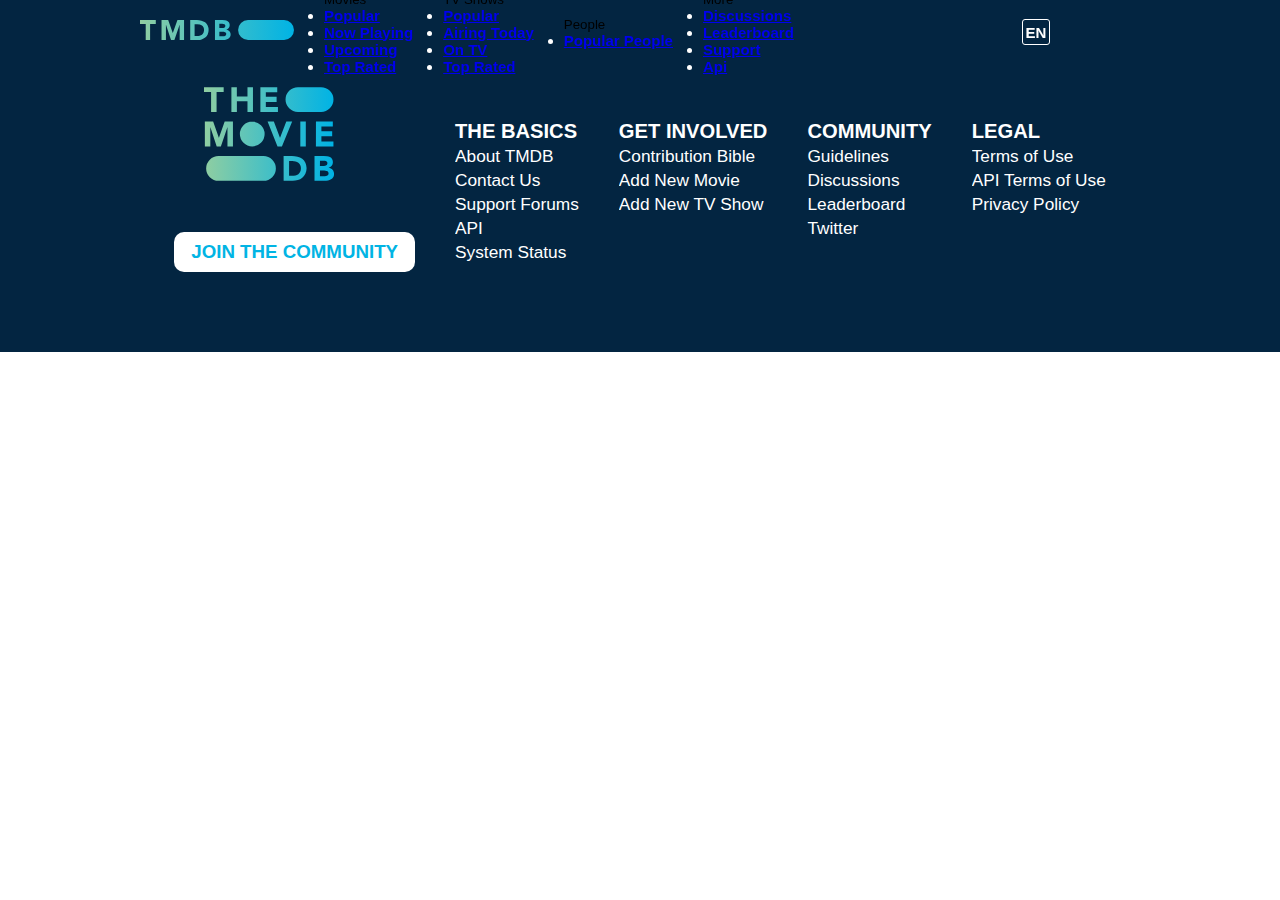
<file: html/api.html>
<!DOCTYPE html>
<html lang="en">
<head>
    <meta charset="UTF-8">
    <meta http-equiv="X-UA-Compatible" content="IE=edge">
    <meta name="viewport" content="width=device-width, initial-scale=1.0">
    <link href="https://cdn.jsdelivr.net/npm/bootstrap@5.2.3/dist/css/bootstrap.min.css" rel="stylesheet" integrity="sha384-rbsA2VBKQhggwzxH7pPCaAqO46MgnOM80zW1RWuH61DGLwZJEdK2Kadq2F9CUG65" crossorigin="anonymous">
    <link rel="stylesheet" href="https://cdnjs.cloudflare.com/ajax/libs/font-awesome/6.2.1/css/all.min.css" integrity="sha512-MV7K8+y+gLIBoVD59lQIYicR65iaqukzvf/nwasF0nqhPay5w/9lJmVM2hMDcnK1OnMGCdVK+iQrJ7lzPJQd1w==" crossorigin="anonymous" referrerpolicy="no-referrer" />
    <link rel="stylesheet" href="../css/style.css">
    <title>Api</title>
</head>
<body>
<!-- ==================================================  HEADER  ================================================== -->
<div class="container">
    <header>
        <div class="nav-wrapper">
            <a href="../index.html">
                <img width="154" height="20" src="../media/section_img_4.svg" alt="tmdb">
            </a>
            <div class="dropdown movie_text">
                <button class="btn btn-secondary active" type="button" data-bs-toggle="dropdown" aria-expanded="false">
                    Movies
                </button>
                <ul class="dropdown-menu">
                    <li><a class="dropdown-item" href="../html/popular.html">Popular</a></li>
                    <li><a class="dropdown-item" href="../html/now-playing.html">Now Playing</a></li>
                    <li><a class="dropdown-item" href="../html/upcoming.html">Upcoming</a></li>
                    <li><a class="dropdown-item" href="../html/top-rated.html">Top Rated</a></li>
                </ul>
            </div>
            <div class="dropdown">
                <button class="btn btn-secondary active" type="button" data-bs-toggle="dropdown" aria-expanded="false">
                    TV Shows
                </button>
                <ul class="dropdown-menu">
                    <li><a class="dropdown-item" href="../html/popular.html">Popular</a></li>
                    <li><a class="dropdown-item" href="../html/airing-today.html">Airing Today</a></li>
                    <li><a class="dropdown-item" href="../html/on-tv.html">On TV</a></li>
                    <li><a class="dropdown-item" href="../html/top-rated.html">Top Rated</a></li>
                </ul>
            </div>
            <div class="dropdown">
                <button class="btn btn-secondary active" type="button" data-bs-toggle="dropdown" aria-expanded="false">
                    People
                </button>
                <ul class="dropdown-menu">
                    <li><a class="dropdown-item" href="../html/popular.html">Popular People</a></li>
                </ul>
            </div>
            <div class="dropdown">
                <button class="btn btn-secondary active" type="button" data-bs-toggle="dropdown" aria-expanded="false">
                    More
                </button>
                <ul class="dropdown-menu">
                    <li><a class="dropdown-item" href="../html/discussions.html">Discussions</a></li>
                    <li><a class="dropdown-item" href="../html/leaderboard.html">Leaderboard</a></li>
                    <li><a class="dropdown-item" href="../html/support.html">Support</a></li>
                    <li><a class="dropdown-item" href="../html/api.html">Api</a></li>
                </ul>
            </div>
        </div>
        
        <div class="flex">
            <p>
                <i class="fa-solid fa-plus"></i>
            </p>
            <div class="select-language">
                <p>en</p>
            </div>
            <p>
                <i class="fa-solid fa-bell"></i>
            </p>
            <p>
                <i class="fa-solid fa-user-tie"></i>
            </p>
            <p>
                <i class="fa-solid fa-magnifying-glass"></i>
            </p>
        </div>
    </header>
</div>
<!-- ==================================================  HEADER  ================================================== -->



<!-- ==================================================  MAIN  ================================================== -->
<main>
    <h1>Api</h1>
</main>
<!-- ==================================================  MAIN  ================================================== -->



<!-- ==================================================  FOOTER  ================================================== -->
<footer class="mt-5">
    <nav>
        <div>
            <img width="130" height="94" src="../media/section_img_2.svg" alt="">
            <div class="visitor">
                <a href="#">JOIN THE COMMUNITY</a>
            </div>
        </div>

        <div>
            <h3>THE BASICS</h3>
            <ul>
                <li>
                    <a href="#">About TMDB</a>
                </li>
                <li>
                    <a href="#">Contact Us</a>
                </li>
                <li>
                    <a href="#">Support Forums</a>
                </li>
                <li>
                    <a href="#">API</a>
                </li>
                <li>
                    <a href="#">System Status</a>
                </li>
            </ul>
        </div>

        <div>
            <h3>GET INVOLVED</h3>
            <ul>
                <li>
                    <a href="#">Contribution Bible</a>
                </li>
                <li>
                    <a href="#">Add New Movie</a>
                </li>
                <li>
                    <a href="#">Add New TV Show</a>
                </li>
            </ul>
        </div>

        <div>
            <h3>COMMUNITY</h3>
            <ul>
                <li>
                    <a href="#">Guidelines</a>
                </li>
                <li>
                    <a href="#">Discussions</a>
                </li>
                <li>
                    <a href="#">Leaderboard</a>
                </li>
                <li>
                    <a href="#">Twitter</a>
                </li>
            </ul>
        </div>

        <div>
            <h3>LEGAL</h3>
            <ul>
                <li>
                    <a href="#">Terms of Use</a>
                </li>
                <li>
                    <a href="#">API Terms of Use</a>
                </li>
                <li>
                    <a href="#">Privacy Policy</a>
                </li>
            </ul>
        </div>
    </nav>
</footer>
<!-- ==================================================  FOOTER  ================================================== -->



    <script src="https://cdn.jsdelivr.net/npm/@popperjs/core@2.11.6/dist/umd/popper.min.js" integrity="sha384-oBqDVmMz9ATKxIep9tiCxS/Z9fNfEXiDAYTujMAeBAsjFuCZSmKbSSUnQlmh/jp3" crossorigin="anonymous"></script>
    <script src="https://cdn.jsdelivr.net/npm/bootstrap@5.2.3/dist/js/bootstrap.min.js" integrity="sha384-cuYeSxntonz0PPNlHhBs68uyIAVpIIOZZ5JqeqvYYIcEL727kskC66kF92t6Xl2V" crossorigin="anonymous"></script>
    <script src="../js/app.js"></script>
</body>
</html>
</file>
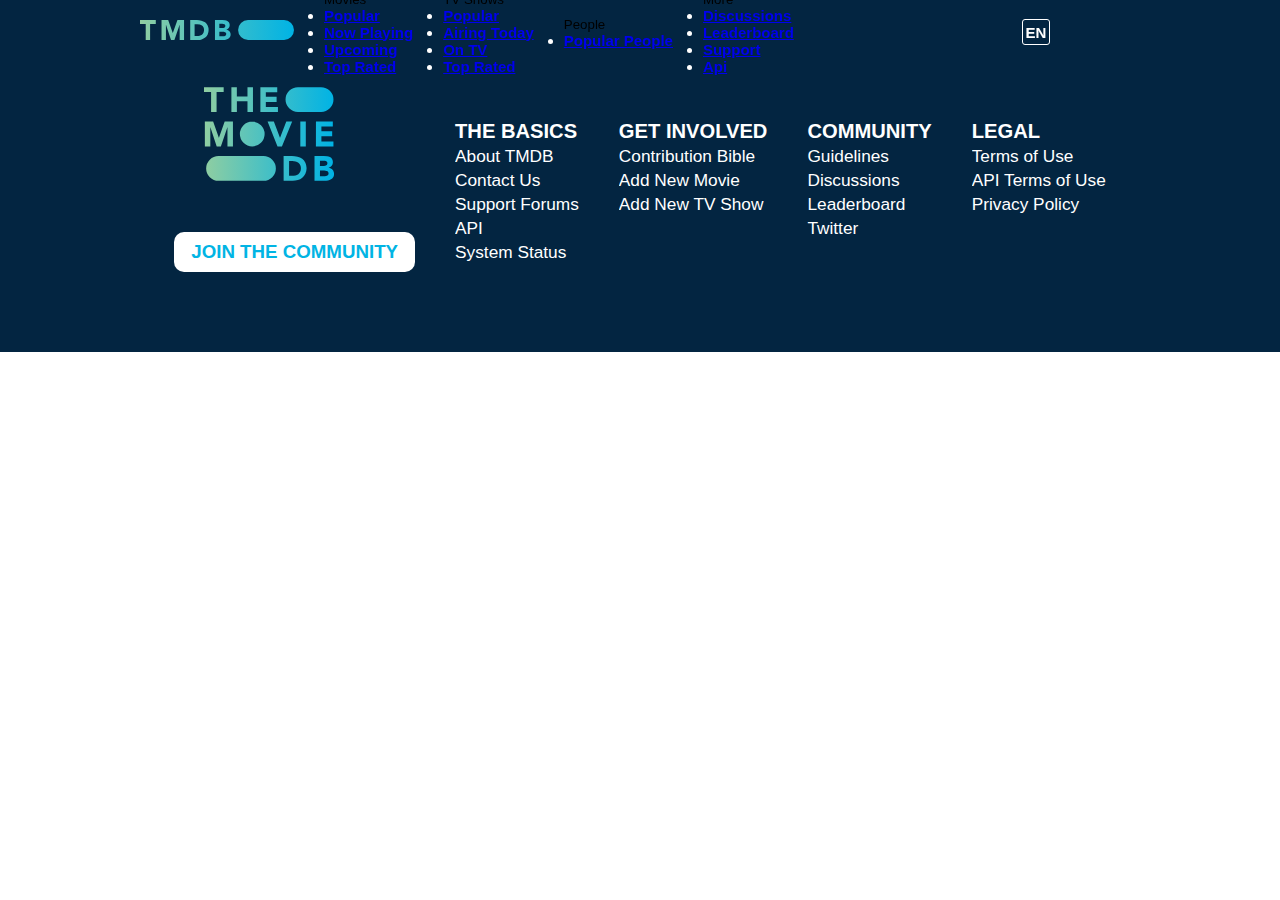
<file: html/discussions.html>
<!DOCTYPE html>
<html lang="en">
<head>
    <meta charset="UTF-8">
    <meta http-equiv="X-UA-Compatible" content="IE=edge">
    <meta name="viewport" content="width=device-width, initial-scale=1.0">
    <link href="https://cdn.jsdelivr.net/npm/bootstrap@5.2.3/dist/css/bootstrap.min.css" rel="stylesheet" integrity="sha384-rbsA2VBKQhggwzxH7pPCaAqO46MgnOM80zW1RWuH61DGLwZJEdK2Kadq2F9CUG65" crossorigin="anonymous">
    <link rel="stylesheet" href="https://cdnjs.cloudflare.com/ajax/libs/font-awesome/6.2.1/css/all.min.css" integrity="sha512-MV7K8+y+gLIBoVD59lQIYicR65iaqukzvf/nwasF0nqhPay5w/9lJmVM2hMDcnK1OnMGCdVK+iQrJ7lzPJQd1w==" crossorigin="anonymous" referrerpolicy="no-referrer" />
    <link rel="stylesheet" href="../css/style.css">
    <title>Discussions</title>
</head>
<body>
<!-- ==================================================  HEADER  ================================================== -->
<div class="container">
    <header>
        <div class="nav-wrapper">
            <a href="../index.html">
                <img width="154" height="20" src="../media/section_img_4.svg" alt="tmdb">
            </a>
            <div class="dropdown movie_text">
                <button class="btn btn-secondary active" type="button" data-bs-toggle="dropdown" aria-expanded="false">
                    Movies
                </button>
                <ul class="dropdown-menu">
                    <li><a class="dropdown-item" href="../html/popular.html">Popular</a></li>
                    <li><a class="dropdown-item" href="../html/now-playing.html">Now Playing</a></li>
                    <li><a class="dropdown-item" href="../html/upcoming.html">Upcoming</a></li>
                    <li><a class="dropdown-item" href="../html/top-rated.html">Top Rated</a></li>
                </ul>
            </div>
            <div class="dropdown">
                <button class="btn btn-secondary active" type="button" data-bs-toggle="dropdown" aria-expanded="false">
                    TV Shows
                </button>
                <ul class="dropdown-menu">
                    <li><a class="dropdown-item" href="../html/popular.html">Popular</a></li>
                    <li><a class="dropdown-item" href="../html/airing-today.html">Airing Today</a></li>
                    <li><a class="dropdown-item" href="../html/on-tv.html">On TV</a></li>
                    <li><a class="dropdown-item" href="../html/top-rated.html">Top Rated</a></li>
                </ul>
            </div>
            <div class="dropdown">
                <button class="btn btn-secondary active" type="button" data-bs-toggle="dropdown" aria-expanded="false">
                    People
                </button>
                <ul class="dropdown-menu">
                    <li><a class="dropdown-item" href="../html/popular.html">Popular People</a></li>
                </ul>
            </div>
            <div class="dropdown">
                <button class="btn btn-secondary active" type="button" data-bs-toggle="dropdown" aria-expanded="false">
                    More
                </button>
                <ul class="dropdown-menu">
                    <li><a class="dropdown-item" href="../html/discussions.html">Discussions</a></li>
                    <li><a class="dropdown-item" href="../html/leaderboard.html">Leaderboard</a></li>
                    <li><a class="dropdown-item" href="../html/support.html">Support</a></li>
                    <li><a class="dropdown-item" href="../html/api.html">Api</a></li>
                </ul>
            </div>
        </div>
        
        <div class="flex">
            <p>
                <i class="fa-solid fa-plus"></i>
            </p>
            <div class="select-language">
                <p>en</p>
            </div>
            <p>
                <i class="fa-solid fa-bell"></i>
            </p>
            <p>
                <i class="fa-solid fa-user-tie"></i>
            </p>
            <p>
                <i class="fa-solid fa-magnifying-glass"></i>
            </p>
        </div>
    </header>
</div>
<!-- ==================================================  HEADER  ================================================== -->



<!-- ==================================================  MAIN  ================================================== -->
<main>
    <h1>Discussions</h1>
</main>
<!-- ==================================================  MAIN  ================================================== -->



<!-- ==================================================  FOOTER  ================================================== -->
<footer class="mt-5">
    <nav>
        <div>
            <img width="130" height="94" src="../media/section_img_2.svg" alt="">
            <div class="visitor">
                <a href="#">JOIN THE COMMUNITY</a>
            </div>
        </div>

        <div>
            <h3>THE BASICS</h3>
            <ul>
                <li>
                    <a href="#">About TMDB</a>
                </li>
                <li>
                    <a href="#">Contact Us</a>
                </li>
                <li>
                    <a href="#">Support Forums</a>
                </li>
                <li>
                    <a href="#">API</a>
                </li>
                <li>
                    <a href="#">System Status</a>
                </li>
            </ul>
        </div>

        <div>
            <h3>GET INVOLVED</h3>
            <ul>
                <li>
                    <a href="#">Contribution Bible</a>
                </li>
                <li>
                    <a href="#">Add New Movie</a>
                </li>
                <li>
                    <a href="#">Add New TV Show</a>
                </li>
            </ul>
        </div>

        <div>
            <h3>COMMUNITY</h3>
            <ul>
                <li>
                    <a href="#">Guidelines</a>
                </li>
                <li>
                    <a href="#">Discussions</a>
                </li>
                <li>
                    <a href="#">Leaderboard</a>
                </li>
                <li>
                    <a href="#">Twitter</a>
                </li>
            </ul>
        </div>

        <div>
            <h3>LEGAL</h3>
            <ul>
                <li>
                    <a href="#">Terms of Use</a>
                </li>
                <li>
                    <a href="#">API Terms of Use</a>
                </li>
                <li>
                    <a href="#">Privacy Policy</a>
                </li>
            </ul>
        </div>
    </nav>
</footer>
<!-- ==================================================  FOOTER  ================================================== -->



    <script src="https://cdn.jsdelivr.net/npm/@popperjs/core@2.11.6/dist/umd/popper.min.js" integrity="sha384-oBqDVmMz9ATKxIep9tiCxS/Z9fNfEXiDAYTujMAeBAsjFuCZSmKbSSUnQlmh/jp3" crossorigin="anonymous"></script>
    <script src="https://cdn.jsdelivr.net/npm/bootstrap@5.2.3/dist/js/bootstrap.min.js" integrity="sha384-cuYeSxntonz0PPNlHhBs68uyIAVpIIOZZ5JqeqvYYIcEL727kskC66kF92t6Xl2V" crossorigin="anonymous"></script>
    <script src="../js/app.js"></script>
</body>
</html>
</file>
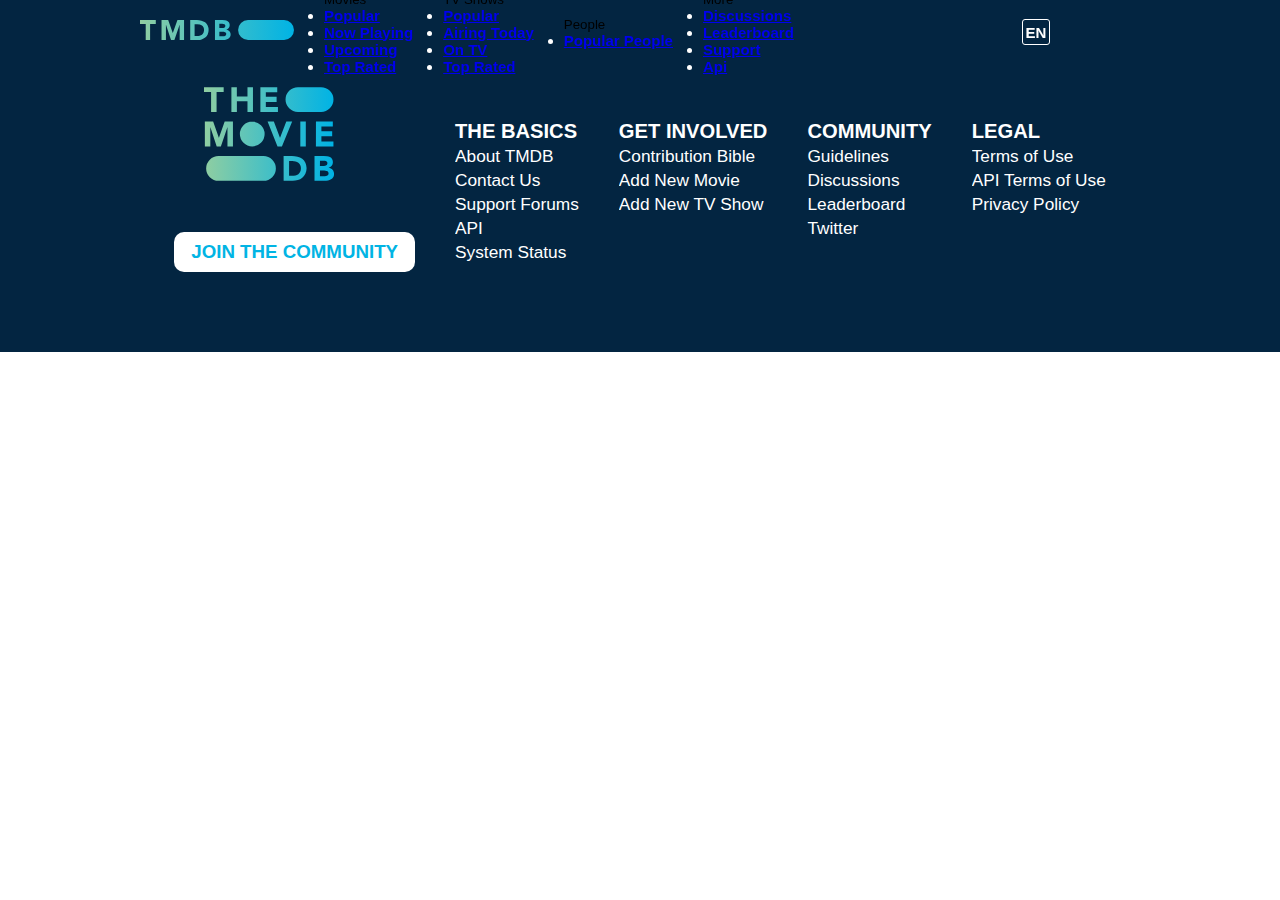
<file: html/leaderboard.html>
<!DOCTYPE html>
<html lang="en">
<head>
    <meta charset="UTF-8">
    <meta http-equiv="X-UA-Compatible" content="IE=edge">
    <meta name="viewport" content="width=device-width, initial-scale=1.0">
    <link href="https://cdn.jsdelivr.net/npm/bootstrap@5.2.3/dist/css/bootstrap.min.css" rel="stylesheet" integrity="sha384-rbsA2VBKQhggwzxH7pPCaAqO46MgnOM80zW1RWuH61DGLwZJEdK2Kadq2F9CUG65" crossorigin="anonymous">
    <link rel="stylesheet" href="https://cdnjs.cloudflare.com/ajax/libs/font-awesome/6.2.1/css/all.min.css" integrity="sha512-MV7K8+y+gLIBoVD59lQIYicR65iaqukzvf/nwasF0nqhPay5w/9lJmVM2hMDcnK1OnMGCdVK+iQrJ7lzPJQd1w==" crossorigin="anonymous" referrerpolicy="no-referrer" />
    <link rel="stylesheet" href="../css/style.css">
    <title>Leaderboard</title>
</head>
<body>
<!-- ==================================================  HEADER  ================================================== -->
<div class="container">
    <header>
        <div class="nav-wrapper">
            <a href="../index.html">
                <img width="154" height="20" src="../media/section_img_4.svg" alt="tmdb">
            </a>
            <div class="dropdown movie_text">
                <button class="btn btn-secondary active" type="button" data-bs-toggle="dropdown" aria-expanded="false">
                    Movies
                </button>
                <ul class="dropdown-menu">
                    <li><a class="dropdown-item" href="../html/popular.html">Popular</a></li>
                    <li><a class="dropdown-item" href="../html/now-playing.html">Now Playing</a></li>
                    <li><a class="dropdown-item" href="../html/upcoming.html">Upcoming</a></li>
                    <li><a class="dropdown-item" href="../html/top-rated.html">Top Rated</a></li>
                </ul>
            </div>
            <div class="dropdown">
                <button class="btn btn-secondary active" type="button" data-bs-toggle="dropdown" aria-expanded="false">
                    TV Shows
                </button>
                <ul class="dropdown-menu">
                    <li><a class="dropdown-item" href="../html/popular.html">Popular</a></li>
                    <li><a class="dropdown-item" href="../html/airing-today.html">Airing Today</a></li>
                    <li><a class="dropdown-item" href="../html/on-tv.html">On TV</a></li>
                    <li><a class="dropdown-item" href="../html/top-rated.html">Top Rated</a></li>
                </ul>
            </div>
            <div class="dropdown">
                <button class="btn btn-secondary active" type="button" data-bs-toggle="dropdown" aria-expanded="false">
                    People
                </button>
                <ul class="dropdown-menu">
                    <li><a class="dropdown-item" href="../html/popular.html">Popular People</a></li>
                </ul>
            </div>
            <div class="dropdown">
                <button class="btn btn-secondary active" type="button" data-bs-toggle="dropdown" aria-expanded="false">
                    More
                </button>
                <ul class="dropdown-menu">
                    <li><a class="dropdown-item" href="../html/discussions.html">Discussions</a></li>
                    <li><a class="dropdown-item" href="../html/leaderboard.html">Leaderboard</a></li>
                    <li><a class="dropdown-item" href="../html/support.html">Support</a></li>
                    <li><a class="dropdown-item" href="../html/api.html">Api</a></li>
                </ul>
            </div>
        </div>
        
        <div class="flex">
            <p>
                <i class="fa-solid fa-plus"></i>
            </p>
            <div class="select-language">
                <p>en</p>
            </div>
            <p>
                <i class="fa-solid fa-bell"></i>
            </p>
            <p>
                <i class="fa-solid fa-user-tie"></i>
            </p>
            <p>
                <i class="fa-solid fa-magnifying-glass"></i>
            </p>
        </div>
    </header>
</div>
<!-- ==================================================  HEADER  ================================================== -->



<!-- ==================================================  MAIN  ================================================== -->
<main>
    <h1>Leaderboard</h1>
</main>
<!-- ==================================================  MAIN  ================================================== -->



<!-- ==================================================  FOOTER  ================================================== -->
<footer class="mt-5">
    <nav>
        <div>
            <img width="130" height="94" src="../media/section_img_2.svg" alt="">
            <div class="visitor">
                <a href="#">JOIN THE COMMUNITY</a>
            </div>
        </div>

        <div>
            <h3>THE BASICS</h3>
            <ul>
                <li>
                    <a href="#">About TMDB</a>
                </li>
                <li>
                    <a href="#">Contact Us</a>
                </li>
                <li>
                    <a href="#">Support Forums</a>
                </li>
                <li>
                    <a href="#">API</a>
                </li>
                <li>
                    <a href="#">System Status</a>
                </li>
            </ul>
        </div>

        <div>
            <h3>GET INVOLVED</h3>
            <ul>
                <li>
                    <a href="#">Contribution Bible</a>
                </li>
                <li>
                    <a href="#">Add New Movie</a>
                </li>
                <li>
                    <a href="#">Add New TV Show</a>
                </li>
            </ul>
        </div>

        <div>
            <h3>COMMUNITY</h3>
            <ul>
                <li>
                    <a href="#">Guidelines</a>
                </li>
                <li>
                    <a href="#">Discussions</a>
                </li>
                <li>
                    <a href="#">Leaderboard</a>
                </li>
                <li>
                    <a href="#">Twitter</a>
                </li>
            </ul>
        </div>

        <div>
            <h3>LEGAL</h3>
            <ul>
                <li>
                    <a href="#">Terms of Use</a>
                </li>
                <li>
                    <a href="#">API Terms of Use</a>
                </li>
                <li>
                    <a href="#">Privacy Policy</a>
                </li>
            </ul>
        </div>
    </nav>
</footer>
<!-- ==================================================  FOOTER  ================================================== -->



    <script src="https://cdn.jsdelivr.net/npm/@popperjs/core@2.11.6/dist/umd/popper.min.js" integrity="sha384-oBqDVmMz9ATKxIep9tiCxS/Z9fNfEXiDAYTujMAeBAsjFuCZSmKbSSUnQlmh/jp3" crossorigin="anonymous"></script>
    <script src="https://cdn.jsdelivr.net/npm/bootstrap@5.2.3/dist/js/bootstrap.min.js" integrity="sha384-cuYeSxntonz0PPNlHhBs68uyIAVpIIOZZ5JqeqvYYIcEL727kskC66kF92t6Xl2V" crossorigin="anonymous"></script>    
    <script src="../js/app.js"></script>
</body>
</html>
</file>
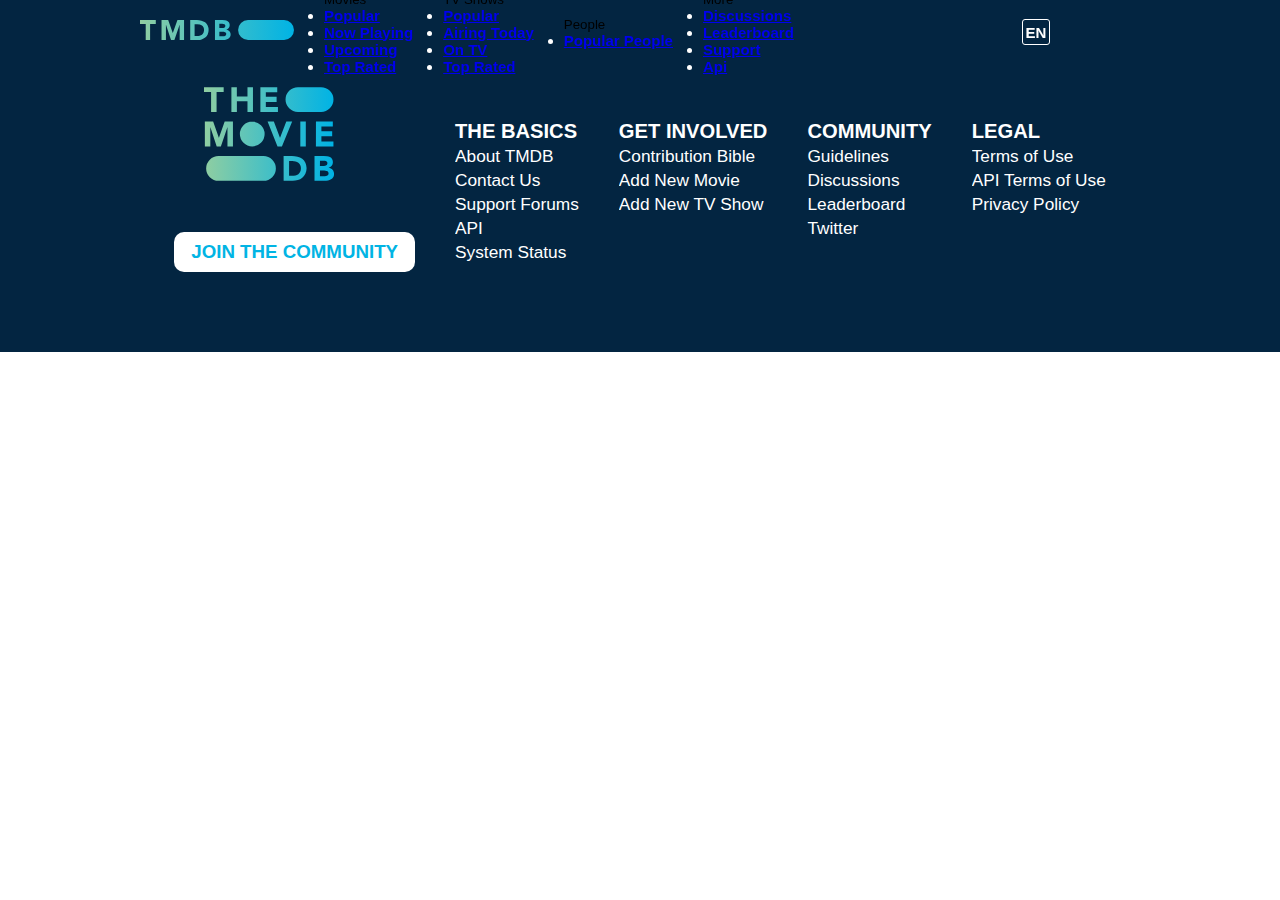
<file: html/support.html>
<!DOCTYPE html>
<html lang="en">
<head>
    <meta charset="UTF-8">
    <meta http-equiv="X-UA-Compatible" content="IE=edge">
    <meta name="viewport" content="width=device-width, initial-scale=1.0">
    <link href="https://cdn.jsdelivr.net/npm/bootstrap@5.2.3/dist/css/bootstrap.min.css" rel="stylesheet" integrity="sha384-rbsA2VBKQhggwzxH7pPCaAqO46MgnOM80zW1RWuH61DGLwZJEdK2Kadq2F9CUG65" crossorigin="anonymous">
    <link rel="stylesheet" href="https://cdnjs.cloudflare.com/ajax/libs/font-awesome/6.2.1/css/all.min.css" integrity="sha512-MV7K8+y+gLIBoVD59lQIYicR65iaqukzvf/nwasF0nqhPay5w/9lJmVM2hMDcnK1OnMGCdVK+iQrJ7lzPJQd1w==" crossorigin="anonymous" referrerpolicy="no-referrer" />
    <link rel="stylesheet" href="../css/style.css">
    <title>Support</title>
</head>
<body>
<!-- ==================================================  HEADER  ================================================== -->
<div class="container">
    <header>
        <div class="nav-wrapper">
            <a href="../index.html">
                <img width="154" height="20" src="../media/section_img_4.svg" alt="tmdb">
            </a>
            <div class="dropdown movie_text">
                <button class="btn btn-secondary active" type="button" data-bs-toggle="dropdown" aria-expanded="false">
                    Movies
                </button>
                <ul class="dropdown-menu">
                    <li><a class="dropdown-item" href="../html/popular.html">Popular</a></li>
                    <li><a class="dropdown-item" href="../html/now-playing.html">Now Playing</a></li>
                    <li><a class="dropdown-item" href="../html/upcoming.html">Upcoming</a></li>
                    <li><a class="dropdown-item" href="../html/top-rated.html">Top Rated</a></li>
                </ul>
            </div>
            <div class="dropdown">
                <button class="btn btn-secondary active" type="button" data-bs-toggle="dropdown" aria-expanded="false">
                    TV Shows
                </button>
                <ul class="dropdown-menu">
                    <li><a class="dropdown-item" href="../html/popular.html">Popular</a></li>
                    <li><a class="dropdown-item" href="../html/airing-today.html">Airing Today</a></li>
                    <li><a class="dropdown-item" href="../html/on-tv.html">On TV</a></li>
                    <li><a class="dropdown-item" href="../html/top-rated.html">Top Rated</a></li>
                </ul>
            </div>
            <div class="dropdown">
                <button class="btn btn-secondary active" type="button" data-bs-toggle="dropdown" aria-expanded="false">
                    People
                </button>
                <ul class="dropdown-menu">
                    <li><a class="dropdown-item" href="../html/popular.html">Popular People</a></li>
                </ul>
            </div>
            <div class="dropdown">
                <button class="btn btn-secondary active" type="button" data-bs-toggle="dropdown" aria-expanded="false">
                    More
                </button>
                <ul class="dropdown-menu">
                    <li><a class="dropdown-item" href="../html/discussions.html">Discussions</a></li>
                    <li><a class="dropdown-item" href="../html/leaderboard.html">Leaderboard</a></li>
                    <li><a class="dropdown-item" href="../html/support.html">Support</a></li>
                    <li><a class="dropdown-item" href="../html/api.html">Api</a></li>
                </ul>
            </div>
        </div>
        
        <div class="flex">
            <p>
                <i class="fa-solid fa-plus"></i>
            </p>
            <div class="select-language">
                <p>en</p>
            </div>
            <p>
                <i class="fa-solid fa-bell"></i>
            </p>
            <p>
                <i class="fa-solid fa-user-tie"></i>
            </p>
            <p>
                <i class="fa-solid fa-magnifying-glass"></i>
            </p>
        </div>
    </header>
</div>
<!-- ==================================================  HEADER  ================================================== -->



<!-- ==================================================  MAIN  ================================================== -->
<main>
    <h1>Support</h1>
</main>
<!-- ==================================================  MAIN  ================================================== -->



<!-- ==================================================  FOOTER  ================================================== -->
<footer class="mt-5">
    <nav>
        <div>
            <img width="130" height="94" src="../media/section_img_2.svg" alt="">
            <div class="visitor">
                <a href="#">JOIN THE COMMUNITY</a>
            </div>
        </div>

        <div>
            <h3>THE BASICS</h3>
            <ul>
                <li>
                    <a href="#">About TMDB</a>
                </li>
                <li>
                    <a href="#">Contact Us</a>
                </li>
                <li>
                    <a href="#">Support Forums</a>
                </li>
                <li>
                    <a href="#">API</a>
                </li>
                <li>
                    <a href="#">System Status</a>
                </li>
            </ul>
        </div>

        <div>
            <h3>GET INVOLVED</h3>
            <ul>
                <li>
                    <a href="#">Contribution Bible</a>
                </li>
                <li>
                    <a href="#">Add New Movie</a>
                </li>
                <li>
                    <a href="#">Add New TV Show</a>
                </li>
            </ul>
        </div>

        <div>
            <h3>COMMUNITY</h3>
            <ul>
                <li>
                    <a href="#">Guidelines</a>
                </li>
                <li>
                    <a href="#">Discussions</a>
                </li>
                <li>
                    <a href="#">Leaderboard</a>
                </li>
                <li>
                    <a href="#">Twitter</a>
                </li>
            </ul>
        </div>

        <div>
            <h3>LEGAL</h3>
            <ul>
                <li>
                    <a href="#">Terms of Use</a>
                </li>
                <li>
                    <a href="#">API Terms of Use</a>
                </li>
                <li>
                    <a href="#">Privacy Policy</a>
                </li>
            </ul>
        </div>
    </nav>
</footer>
<!-- ==================================================  FOOTER  ================================================== -->



    <script src="https://cdn.jsdelivr.net/npm/@popperjs/core@2.11.6/dist/umd/popper.min.js" integrity="sha384-oBqDVmMz9ATKxIep9tiCxS/Z9fNfEXiDAYTujMAeBAsjFuCZSmKbSSUnQlmh/jp3" crossorigin="anonymous"></script>
    <script src="https://cdn.jsdelivr.net/npm/bootstrap@5.2.3/dist/js/bootstrap.min.js" integrity="sha384-cuYeSxntonz0PPNlHhBs68uyIAVpIIOZZ5JqeqvYYIcEL727kskC66kF92t6Xl2V" crossorigin="anonymous"></script>
    <script src="../js/app.js"></script>
</body>
</html>
</file>
<file: css/style.css>
* {
  box-sizing: border-box;
  margin: 0;
  padding: 0;
}

body {
  font-family: "Source Sans Pro", Arial, sans-serif;
}

::-webkit-scrollbar {
  width: 8px;
  height: 8px;
}

::-webkit-scrollbar-thumb {
  border-radius: 4px;
  background: lightgray;
}

/* ================================================== HEADER CSS ================================================== */
header {
  display: flex;
  justify-content: space-between;
  align-items: center;
  position: fixed;
  top: 0;
  left: 0;
  background-color: rgb(3, 37, 65);
  width: 100%;
  height: 64px;
  z-index: 10;
  transition: top 0.2s linear;
  color: white;
  padding: 0 140px;
}
header p {
  margin: 0;
  font-size: 15px;
  font-weight: 600;
}
header .nav-wrapper {
  display: flex;
  justify-content: flex-start;
  flex-wrap: nowrap;
  align-items: center;
  gap: 30px;
}
header .nav-wrapper .dropdown {
  margin: 0;
  font-size: 15px;
  font-weight: 600;
}
header .nav-wrapper .dropdown button {
  border: none;
  background: none;
}
header .flex {
  display: flex;
  justify-content: flex-end;
  align-items: center;
  flex-wrap: nowrap;
  gap: 30px;
}
header .flex .select-language {
  width: 28px;
  height: 26px;
  display: flex;
  justify-content: center;
  align-items: center;
  align-content: center;
  border: 1px solid #fff;
  border-radius: 3px;
  padding: 3px 5px;
  transition: linear 0.1s;
  color: #fff;
  font-weight: 600;
  font-size: 0.9em;
  text-transform: uppercase;
  cursor: pointer;
}
header .flex .select-language:hover {
  background: white;
  color: black;
}

/* ================================================== MAIN CSS ================================================== */
.containers {
  padding: 0 110px;
}

/* ================================================== MOVIE-SEARCH-WRAPPER CSS ================================================== */
.movie-search-wrapper {
  margin-top: 64px;
  background: url(../media/section_img_3.jpg);
  min-height: 300px;
  height: 40vh;
  max-height: 360px;
  background-size: cover;
  background-repeat: no-repeat;
  color: #fff;
}
.movie-search-wrapper .background {
  display: grid;
  align-items: center;
  padding: 20px 30px;
}
.movie-search-wrapper h2 {
  font-size: 3em;
  font-weight: 700;
  line-height: 1;
}
.movie-search-wrapper h3 {
  font-size: 2em;
  font-weight: 600;
  margin: 0;
}
.movie-search-wrapper .search {
  width: 100%;
  display: flex;
}
.movie-search-wrapper .search label {
  width: 100%;
}
.movie-search-wrapper .search #search {
  width: 107%;
  height: 46px;
  line-height: 46px;
  font-size: 1.1em;
  color: rgba(0, 0, 0, 0.5);
  border: none;
  border-radius: 30px;
  padding: 10px 20px;
}
.movie-search-wrapper .search #search:visited {
  border: white;
}
.movie-search-wrapper .search #search-submit {
  /* width: 100px; */
  display: inline-flex;
  justify-content: center;
  align-content: center;
  align-items: center;
  height: 46px;
  padding: 10px 26px;
  border: none;
  background: aqua;
  border-radius: 30px;
  position: relative;
  top: 0;
  right: 11px;
  z-index: 9;
  color: #fff;
  font-weight: 700;
  font-size: 1rem;
}
.movie-search-wrapper .search #search-submit:hover {
  color: black;
}

/* ================================================== MOVIE-SECTION-TWO CSS ================================================== */
.movie-section-two {
  background: url(../media/section_img_5.jpg);
  min-height: 300px;
  height: 40vh;
  max-height: 360px;
  background-size: cover;
  background-repeat: no-repeat;
  color: #fff;
  display: grid;
  align-items: center;
}
.movie-section-two .background {
  display: grid;
  padding: 20px 30px;
  align-items: center;
}
.movie-section-two h2 {
  font-weight: 700;
  font-size: 60px;
  border-bottom: 1px solid white;
  width: -moz-fit-content;
  width: fit-content;
}
.movie-section-two p {
  font-size: 20px;
  margin-bottom: 20px;
}
.movie-section-two button {
  width: 150px;
  height: 40px;
  display: inline-flex;
  align-items: center;
  margin: 0;
  justify-content: space-between;
  color: #fff;
  border-radius: 30px;
  background: transparent;
  border: 2px solid #fff;
  padding: 8px 16px;
  transition: linear 0.1s;
  font-weight: 600;
}

/* ================================================== TREND-MOVIE CSS ================================================== */
.padding {
  padding: 0 30px;
}

.movie-title {
  display: flex;
}
.movie-title h2 {
  font-size: 1.5em;
  margin-top: 40px;
  margin-right: 40px;
  font-weight: 600;
}

.selector {
  display: flex;
  border: 2px solid rgb(3, 37, 65);
  width: -moz-fit-content;
  width: fit-content;
  height: -moz-fit-content;
  height: fit-content;
  margin-top: 40px;
  border-radius: 30px;
  overflow: hidden;
}
.selector h3 {
  font-size: 1rem;
  padding: 4px 20px;
  margin: 0;
}
.selector .anchor-selected {
  border-radius: 30px;
  border-right: 2px solid rgb(3, 37, 65);
  overflow: hidden;
  background: rgb(3, 37, 65);
}
.selector .anchor-selected a {
  color: aqua;
  font-weight: 600;
}
.selector a {
  text-decoration: none;
}
.selector .anchor a {
  color: rgb(3, 37, 65);
  font-weight: 600;
}
.selector .anchor .latest-text {
  color: white;
}

.trend-movie {
  background: url(../media/section_img_10.svg);
  background-repeat: no-repeat;
  background-position: center center;
}

.movie-card-wrapper {
  width: 100%;
  max-width: 1400px;
  min-height: 355px;
  overflow-y: hidden;
  overflow-x: scroll;
  transition: height 0.5s linear;
  display: flex;
  gap: 170px;
  margin-top: 15px;
  background-image: linear-gradient(to right, rgba(255, 255, 255, 0) 0%, #fff 100%);
}
.movie-card-wrapper .card {
  width: 150px;
  margin-bottom: 15px;
  background: transparent;
  border: none;
}
.movie-card-wrapper .card .image-wrapper {
  height: 225px;
}
.movie-card-wrapper .card .image-wrapper img {
  min-height: 225px;
  height: 225px;
  -o-object-fit: cover;
     object-fit: cover;
  border-radius: 10px;
}
.movie-card-wrapper .card .card-content {
  font-size: 0.9em;
  padding: 0 10px;
  width: 100%;
}
.movie-card-wrapper .card .card-content a {
  font-size: 0.9rem;
  margin: 0;
  font-weight: 700;
  text-decoration: none;
  color: #000;
}
.movie-card-wrapper .card .card-content a:hover {
  color: rgb(1, 180, 228);
}
.movie-card-wrapper .card .card-content h2 {
  font-size: 0.9rem;
  margin: 0;
  height: -moz-fit-content;
  height: fit-content;
  width: 150px;
}
.movie-card-wrapper .card .card-content p {
  font-size: 0.9rem;
  margin: 0;
  width: 150px;
}

.option {
  position: relative;
  top: -96%;
  right: 0;
  background: gray;
  width: 25px;
  height: 25px;
  text-align: center;
  border-radius: 50%;
  padding: 0;
  cursor: pointer;
  margin-left: 10px;
}
.option .option:hover {
  background: rgb(1, 180, 228);
}

.circular-chart {
  display: block;
  width: 20px;
  height: 20px;
}
.circular-chart text {
  font-size: 12px;
  display: flex;
}

.circle {
  stroke: #4CC790;
  fill: none;
  stroke-width: 2.8;
  stroke-linecap: round;
  animation: progress 1s ease-out forwards;
  width: 20px;
  height: 20px;
  display: block;
  background-color: red;
}

@keyframes progress {
  0% {
    stroke-dasharray: 0 100;
  }
}
/* ================================================== LATEST-TRAILERS-MOVIE CSS ================================================== */
.latest-trailers-movie {
  height: 50vh;
  color: #fff;
  transition: all 0.5s;
  background-image: url(../media/section_img_6.jpg);
}
.latest-trailers-movie * {
  z-index: 5;
}
.latest-trailers-movie .latest-card-wrapper {
  position: relative;
  overflow-x: scroll;
  overflow-y: scroll;
  display: flex;
  gap: 20px;
  height: 79%;
}
.latest-trailers-movie .movie-video {
  width: 300px;
  height: 168.5393258427px;
  transition: 0.2s;
  cursor: pointer;
}
.latest-trailers-movie .movie-video img {
  width: 300px;
  height: 168.5393258427px;
  -o-object-fit: cover;
     object-fit: cover;
  border-radius: 10px;
}
.latest-trailers-movie .movie-video .fa-play {
  width: 300px;
  height: 168.5393258427px;
  z-index: 9;
  display: flex;
  justify-content: center;
  align-items: center;
  font-size: 4em;
  position: absolute;
  transition: 0.2s;
}
.latest-trailers-movie .movie-video h2 {
  font-size: 1.2em;
  font-weight: 600;
  margin: 0;
  margin-top: 15px;
  margin-bottom: 3px;
  width: 300px;
  text-align: center;
}
.latest-trailers-movie .movie-video h3 {
  font-size: 1em;
  font-weight: 400;
  width: 300px;
  margin: 0;
  text-align: center;
}
.latest-trailers-movie .movie-video:hover {
  transform: scale(1.05);
}
.latest-trailers-movie .movie-video:hover .fa-play {
  transform: scale(1.05);
}

.background {
  width: 100%;
  height: 100%;
  background: rgba(3, 37, 65, 0.5);
}

#latest-movie-card-wrapper {
  padding: 5px 0;
  display: flex;
  gap: 20px;
}
#latest-movie-card-wrapper .image-wrapper .option {
  position: relative;
  color: black;
  top: 5vh;
  left: 85%;
  background: rgb(74, 74, 74);
}
#latest-movie-card-wrapper .image-wrapper .option:hover {
  color: black;
  background: rgb(1, 180, 228);
}

.whats_popular {
  background: url(../media/section_img_10.svg);
  background-position: center center;
  background-repeat: no-repeat;
}

/* ================================================== LEADERBOARD CSS ================================================== */
.leaderboard .leaderboard-title {
  display: flex;
  gap: 20px;
  align-items: center;
  padding: 0;
  margin-top: 50px;
}
.leaderboard h2 {
  font-size: 1.5em;
  font-weight: 600;
}
.leaderboard .dot-wrapper .dot {
  margin: 0;
  display: flex;
  gap: 7px;
  align-items: center;
}
.leaderboard .dot-wrapper .dot div {
  width: 10px;
  height: 10px;
  border: 1px solid white;
  border-radius: 50%;
  font-size: 0.9em;
}
.leaderboard .dot-wrapper .dot .dot-all {
  background: linear-gradient(90deg, white, aqua);
}
.leaderboard .dot-wrapper .dot .dot-all-two {
  background: linear-gradient(90deg, white, red);
}

.leaderboard-content {
  display: grid;
  grid-template-columns: repeat(auto-fill, minmax(50%, 1fr));
  padding-top: 30px;
  margin-bottom: 20px;
}
.leaderboard-content .leaderboard-comment {
  display: flex;
  gap: 10px;
  margin-bottom: 20px;
}
.leaderboard-content .leaderboard-comment h4 {
  margin: 0;
  height: -moz-fit-content;
  height: fit-content;
  margin-left: 10px;
  font-size: 0.9em;
  font-weight: 600;
}
.leaderboard-content .leaderboard-comment a {
  text-decoration: none;
  color: #000;
  font-weight: 600;
}
.leaderboard-content .leaderboard-comment a:hover {
  color: rgb(1, 180, 228);
}
.leaderboard-content .leaderboard-comment .name-wrapper-first-status {
  display: flex;
}
.leaderboard-content .leaderboard-comment .name-wrapper-first-status .status {
  width: 50%;
  height: 8px;
  background: linear-gradient(to right, rgb(192, 254, 207) 0%, rgb(30, 213, 169) 100%);
  margin: 0;
  border-radius: 50px;
}
.leaderboard-content .leaderboard-comment .name-wrapper-second-status {
  display: flex;
}
.leaderboard-content .leaderboard-comment .name-wrapper-second-status .status {
  width: 70%;
  height: 8px;
  background: linear-gradient(to right, rgb(253, 193, 112) 0%, rgb(217, 59, 99) 100%);
  margin: 0;
  border-radius: 50px;
}
.leaderboard-content .leaderboard-comment-image-wrapper {
  display: grid;
  justify-content: center;
  align-items: center;
  font-size: 18px;
  font-weight: 600;
  color: white;
  width: 56px;
  height: 56px;
  border: 1px solid transparent;
  border-radius: 50%;
  background: rgb(210, 144, 1);
  overflow: hidden;
}
.leaderboard-content .leaderboard-comment-name-wrapper {
  width: 100%;
}

/* ================================================== FOOTER CSS ================================================== */
footer {
  width: 100vw;
  max-width: 100%;
  padding: 0;
  background: rgb(3, 37, 65);
  display: flex;
  align-items: center;
  align-content: space-between;
  justify-content: center;
  color: white;
}
footer nav {
  display: flex;
  gap: 40px;
  font-size: 0.9em;
  display: flex;
  justify-content: space-between;
  padding-top: 80px;
  padding-bottom: 80px;
}
footer nav h3 {
  font-weight: bold;
  font-size: 1.4em;
  line-height: 1.4em;
  margin: 0;
  text-transform: uppercase;
  color: #fff;
  white-space: nowrap;
}
footer nav ul {
  padding: 0;
}
footer nav ul li {
  line-height: 1.6em;
  max-width: 260px;
  white-space: nowrap;
  overflow: hidden;
  text-overflow: ellipsis;
  color: #fff;
}
footer nav .visitor {
  border: 1px solid transparent;
  display: grid;
  justify-content: center;
  align-items: center;
  align-content: center;
  padding: 8px 16px;
  border-radius: 10px;
  margin-top: 18px;
  background: #fff;
  color: rgb(1, 180, 228);
}
footer nav .visitor a {
  color: rgb(1, 180, 228);
  font-weight: bold;
  font-size: 1.3em;
  word-wrap: break-word;
}
footer nav img {
  margin-left: 30px;
  position: relative;
  top: -30px;
}
footer a {
  color: white;
  text-decoration: none;
  font-size: 1.2em;
  font-weight: 500;
}
footer a:hover {
  color: white;
}

* {
  box-sizing: border-box;
  margin: 0;
  padding: 0;
}

.popular {
  margin: 100px 0;
}
.popular .accordion .dropdown button {
  width: 100%;
}
.popular .accordion-item {
  width: 250px;
}
.popular .accordion-body .dropdown-menu {
  overflow-y: scroll;
  overflow-x: hidden;
  height: 200px;
  width: 100%;
}
.popular .accordion-body .show__me__wrapper {
  border-bottom: 1px solid red;
}
.popular .accordion-body .availabilities__wrapper {
  border-bottom: 1px solid red;
}
.popular .accordion-body .release__dates__wrapper {
  border-bottom: 1px solid red;
}
.popular .accordion-body .genres__wrapper {
  border-bottom: 1px solid red;
}
.popular .movies {
  display: grid;
  width: 70vw;
  min-width: 50vw;
  max-width: 700vw;
  margin-left: 10px;
}
.popular .movies .movie-card-wrapper {
  display: grid;
  grid-template-columns: repeat(auto-fill, minmax(150px, 1fr));
  gap: 20px;
  overflow: hidden;
}
.popular .movies .movie-card-wrapper .card {
  box-shadow: 0 0 3px gray;
  width: 100%;
  min-height: 300px;
  height: 300px;
  margin: 0;
}
.popular .movies .movie-card-wrapper .card img {
  width: 100%;
}

.main__header {
  margin-top: 64px;
  display: flex;
  align-items: center;
  justify-content: center;
}
.main__header .dropdown {
  display: flex;
}
.main__header .dropdown button {
  background: transparent;
  color: black;
  border: none;
  padding: 15px 10px;
  border-radius: 0;
}
.main__header .dropdown .dropdown:hover .dropdown-menu {
  display: block;
  left: 99%;
  top: -20%;
}
.main__header .dropdown .overview:hover .overview-menu {
  display: block;
}
.main__header .dropdown .dropdown-item {
  display: flex;
  justify-content: space-between;
}
.main__header .dropdown .active {
  border-bottom: 5px solid rgb(3, 222, 222);
}

.basic .basic__wrapper {
  background: url(https://www.themoviedb.org/t/p/w1920_and_h800_multi_faces/cG5QZHyIRJXqo53YA41gbNMlpIM.jpg);
  background-position: center center;
  background-repeat: no-repeat;
  background-size: cover;
  width: 100%;
}
.basic .basic__wrapper .backgrounds {
  background-image: linear-gradient(to right, rgb(32, 32, 32) calc(50vw - 170px - 340px), rgba(32, 32, 32, 0.84) 30%, rgba(32, 32, 32, 0.84) 100%);
  padding: 30px 140px;
  color: white;
  display: flex;
  height: 100%;
  align-items: center;
}
.basic .basic__wrapper .backgrounds .image__wrapper {
  height: 450px;
  width: 300px;
}
.basic .basic__wrapper .backgrounds .image__wrapper .image__hover {
  height: 100%;
  width: 100%;
  top: -100%;
  display: flex;
  justify-content: center;
  align-items: center;
  position: relative;
  visibility: hidden;
  background-image: linear-gradient(to right, rgb(32, 32, 32) calc(50vw - 170px - 340px), rgba(32, 32, 32, 0.84) 30%, rgba(32, 32, 32, 0.84) 100%);
}
.basic .basic__wrapper .backgrounds .image__wrapper .sharper {
  width: 100%;
  height: 100%;
  border-radius: 8px;
}
.basic .basic__wrapper .backgrounds .image__wrapper .sharper:hover .image__hover {
  background-image: linear-gradient(to right, rgb(32, 32, 32) calc(50vw - 170px - 340px), rgba(32, 32, 32, 0.84) 30%, rgba(32, 32, 32, 0.84) 100%);
  visibility: visible;
  cursor: pointer;
}
.basic .basic__wrapper .backgrounds .image__wrapper .sharper:hover {
  background-image: linear-gradient(to right, rgb(32, 32, 32) calc(50vw - 170px - 340px), rgba(32, 32, 32, 0.84) 30%, rgba(32, 32, 32, 0.84) 100%);
  visibility: visible;
  cursor: pointer;
}
.basic .basic__wrapper .backgrounds .basic__wrapper__content {
  display: grid;
  align-items: center;
  padding: 50px 50px;
}
.basic .basic__wrapper .backgrounds .basic__wrapper__content .title {
  margin-bottom: 24px;
}
.basic .basic__wrapper .backgrounds .basic__wrapper__content .title .dote {
  font-weight: 900;
  color: white;
  opacity: 1;
}
.basic .basic__wrapper .backgrounds .basic__wrapper__content .title h2 {
  font-size: 2.2rem;
}
.basic .basic__wrapper .backgrounds .basic__wrapper__content .title h2 a {
  font-weight: 600;
  color: white;
  text-decoration: none;
}
.basic .basic__wrapper .backgrounds .basic__wrapper__content .title h2 a:hover {
  opacity: 0.7;
}
.basic .basic__wrapper .backgrounds .basic__wrapper__content .title h2 span {
  opacity: 0.8;
}
.basic .basic__wrapper .backgrounds .basic__wrapper__content .title .title__content span {
  font-size: 1em;
  opacity: 0.8;
}
.basic .basic__wrapper .backgrounds .basic__wrapper__content .title .title__content span a {
  text-decoration: none;
  color: white;
}
.basic .basic__wrapper .backgrounds .basic__wrapper__content .title .title__content span:first-child {
  border: 1px solid white;
  padding: 0.15em 4px;
  margin-right: 2px;
}
.basic .basic__wrapper .backgrounds .basic__wrapper__content ul {
  display: flex;
  align-items: center;
  padding: 0;
}
.basic .basic__wrapper .backgrounds .basic__wrapper__content ul li {
  list-style: none;
  cursor: pointer;
  display: flex;
  justify-content: center;
  text-align: center;
}
.basic .basic__wrapper .backgrounds .basic__wrapper__content ul li .tooltips {
  width: 100%;
  display: grid;
  align-items: center;
  justify-content: center;
  text-align: center;
}
.basic .basic__wrapper .backgrounds .basic__wrapper__content ul li .tooltips i {
  position: absolute;
  color: white;
  background: rgb(3, 37, 65);
  border-radius: 50%;
  width: 46px;
  height: 46px;
  display: flex;
  align-items: center;
  padding: 0 14px;
  text-align: center;
}
.basic .basic__wrapper .backgrounds .basic__wrapper__content ul li .tooltips .tooltiptext {
  visibility: hidden;
  background-color: black;
  text-align: center;
  border-radius: 6px;
  padding: 0 3px;
  position: relative;
  z-index: 1;
  top: 25%;
  width: -moz-fit-content;
  width: fit-content;
  height: -moz-fit-content;
  height: fit-content;
}
.basic .basic__wrapper .backgrounds .basic__wrapper__content ul li .tooltips .tooltiptext::after {
  content: "";
  position: absolute;
  bottom: 100%;
  left: 50%;
  margin-left: -5px;
  border-width: 5px;
  border-style: solid;
  border-color: transparent transparent black transparent;
}
.basic .basic__wrapper .backgrounds .basic__wrapper__content ul li .tooltips:hover .tooltiptext {
  visibility: visible;
}
.basic .basic__wrapper .backgrounds .basic__wrapper__content ul .hover__effect {
  display: flex;
  justify-content: space-between;
  gap: 10px;
  font-weight: 600;
}
.basic .basic__wrapper .backgrounds .basic__wrapper__content ul .hover__effect:hover {
  opacity: 0.7;
}
.basic .basic__wrapper .backgrounds .basic__wrapper__content ul .chart .protsent {
  width: 68px;
  height: 68px;
  background: #081c22;
  border-radius: 50%;
  padding: 2px;
}
.basic .basic__wrapper .backgrounds .basic__wrapper__content ul .chart .protsent .circular-chart {
  width: 100%;
  height: 100%;
}
.basic .basic__wrapper .backgrounds .basic__wrapper__content ul .chart .protsent .circular-chart text {
  color: white;
  background: #fff;
}
.basic .basic__wrapper .backgrounds .basic__wrapper__content ul .chart .text {
  padding: 0;
  width: 40px;
  display: flex;
  margin-left: 6px;
  font-weight: 700;
  align-items: center;
  white-space: pre-line;
}
.basic .basic__wrapper .backgrounds .basic__wrapper__content .content__wrapper i {
  font-weight: 600;
}
.basic .basic__wrapper .backgrounds .basic__wrapper__content .content__wrapper a {
  text-decoration: none;
  color: white;
}

.main__body {
  padding-top: 30px;
}
.main__body .border_bottom {
  padding: 30px 0;
  border-bottom: 2px solid lightgray;
}
.main__body .col-9 .cast__wrapper h3 {
  font-weight: 600;
  font-size: 1.4em;
  margin-bottom: 20px;
}
.main__body .col-9 .cast__wrapper .cast__card__wrapper {
  overflow-y: hidden;
  overflow-x: scroll;
  display: flex;
  padding: 15px 10px;
}
.main__body .col-9 .cast__wrapper .cast__card__wrapper .cast__card {
  min-width: 140px;
  width: 160px;
  background-color: #fff;
  margin-right: 20px;
  height: 255px;
  border-radius: 10px;
  box-shadow: 0 0 3px gray;
  overflow: hidden;
  border: 1px solid lightgray;
}
.main__body .col-9 .cast__wrapper .cast__card__wrapper .cast__card .cast__image__wrapper a {
  min-width: 138px;
  width: 138px;
  height: 175px;
  display: block;
}
.main__body .col-9 .cast__wrapper .cast__card__wrapper .cast__card .cast__image__wrapper a img {
  width: 138px;
  height: 100%;
  -o-object-fit: cover;
     object-fit: cover;
}
.main__body .col-9 .cast__wrapper .cast__card__wrapper .cast__card .cast__content__wrapper {
  padding: 5px;
}
.main__body .col-9 .cast__wrapper .cast__card__wrapper .cast__card .cast__content__wrapper p {
  font-weight: 500;
  margin: 0;
}
.main__body .col-9 .cast__wrapper .cast__card__wrapper .cast__card .cast__content__wrapper p:first-child {
  font-weight: 600;
}
.main__body .col-9 .full__cast__crew .card__title p {
  font-weight: 600;
  font-size: 1.1em;
}
.main__body .col-9 .full__cast__crew .card__title p a {
  text-decoration: none;
  color: #000;
}
.main__body .col-9 .full__cast__crew .card__title h3 {
  font-weight: 600;
  font-size: 1.4em;
  margin-bottom: 20px;
  margin-right: 50px;
  display: inline-block;
}
.main__body .col-9 .full__cast__crew .reviews__card {
  display: flex;
  box-shadow: 0 2px 8px rgba(0, 0, 0, 0.1);
  border: 1px solid rgb(227, 227, 227);
  border-radius: 10px;
  padding: 20px;
  width: 100%;
  gap: 20px;
  margin-top: 10px;
}
.main__body .col-9 .full__cast__crew .reviews__card .photo__wrapper img {
  height: 64px;
  width: 64px;
  border-radius: 50%;
}
.main__body .col-9 .full__cast__crew .reviews__card .reviews__card__content .card__content__title {
  display: flex;
  align-items: flex-start;
  flex-direction: column;
  justify-content: center;
  height: 64px;
  margin-bottom: 20px;
}
.main__body .col-9 .full__cast__crew .reviews__card .reviews__card__content .card__content__title p {
  margin: 0;
  display: inline-flex;
  justify-content: center;
  align-items: center;
}
.main__body .col-9 .full__cast__crew .reviews__card .reviews__card__content .card__content__title p a {
  text-decoration: none;
  color: black;
  font-size: 1.3em;
  font-weight: 700;
}
.main__body .col-9 .full__cast__crew .reviews__card .reviews__card__content .card__content__title p button {
  background: #000;
  color: #fff;
  border-radius: 8px;
  padding: 1px 8px;
  font-size: 0.9em;
  display: inline-flex;
  justify-content: center;
  align-items: center;
  gap: 5px;
  margin-left: 14px;
}
.main__body .col-9 .full__cast__crew .reviews__card .reviews__card__content .card__content__title p button i {
  font-size: 0.8em;
}
.main__body .col-9 .full__cast__crew .reviews__card .reviews__card__content .card__content__title p small {
  font-weight: 300;
  font-size: 0.9em !important;
}
.main__body .col-9 .full__cast__crew .reviews__card .reviews__card__content h6 {
  margin-bottom: 16px;
}
.main__body .col-9 .full__cast__crew .media__card__wrapper {
  margin-top: 10px;
  display: flex;
  overflow-x: scroll;
  overflow-y: hidden;
  border-radius: 8px;
}
.main__body .col-9 .full__cast__crew .media__card__wrapper .media__card .play {
  display: flex;
  justify-content: center;
  align-items: center;
  width: 500px;
  height: 300px;
}
.main__body .col-9 .full__cast__crew .media__card__wrapper .media__card .play i {
  color: white;
  font-size: 1.7em;
  background: rgba(0, 0, 0, 0.7);
  display: grid;
  justify-content: center;
  align-items: center;
  border-radius: 50%;
  width: 70px;
  height: 70px;
}
.main__body .col-9 .full__cast__crew .media__card__wrapper .media__card .play i:hover {
  color: gray;
  cursor: pointer;
}
.main__body .col-9 .active__button {
  border: none;
  background: transparent;
  margin-right: 10px;
  font-weight: 600;
}
.main__body .col-9 .active__button span {
  opacity: 0.5;
}
.main__body .col-9 .active__button span:first-child {
  color: #000;
  opacity: 1;
}
.main__body .col-9 .active__border {
  border-bottom: 5px solid black;
  padding: 5px 0;
}
.main__body .col-9 a {
  text-decoration: none;
  color: black;
}
.main__body .col-3 .status p {
  display: grid;
}
.main__body .col-3 .status button {
  background-color: rgba(0, 0, 0, 0.1);
  border: 1px solid #d7d7d7;
  color: #000;
  padding: 4px 10px;
  border-radius: 4px;
}
.main__body .col-3 h4 {
  font-size: 1.1em;
  font-weight: 600;
  margin-bottom: 10px;
}
.main__body .col-3 .content__score {
  padding: 30px 0;
}
.main__body .col-3 .content__score button {
  width: 100%;
  height: 38px;
  border-color: #000;
  background: #000;
  color: #fff;
  text-align: left;
  border-radius: 8px;
  padding: 0 8px;
  font-weight: 600;
}
.main__body .col-3 .top__contributors .contributor__card {
  display: flex;
  gap: 10px;
}
.main__body .col-3 .top__contributors .contributor__card .image__wrapper {
  width: 45px;
  height: 45px;
}
.main__body .col-3 .top__contributors .contributor__card .image__wrapper img {
  width: 100%;
  height: 100%;
  border-radius: 50%;
}
.main__body .col-3 .top__contributors .contributor__card .image__wrapper span {
  display: block;
  width: 100%;
  height: 100%;
  border-radius: 50%;
  background: rgba(2, 169, 169, 0.664);
  color: white;
  font-weight: normal;
  font-size: 1.1em;
  display: grid;
  justify-content: center;
  align-items: center;
}
.main__body .col-3 .top__contributors a {
  text-decoration: none;
  color: #000;
  display: block;
  font-weight: normal;
  margin: 20px 0;
}
.main__body .col-3 .edit-btn {
  font-weight: 600;
  font-size: 1em;
  text-transform: uppercase;
  color: white;
  background: #000;
  padding: 6px 20px;
  border-radius: 20px;
  opacity: 0.9;
}
.main__body .col-3 .edit-btn:hover {
  opacity: 1;
}
.main__body .col-3 .a__link {
  padding-top: 30px;
}
.main__body .col-3 .a__link a {
  text-decoration: none;
  color: #081c22;
  opacity: 0.8;
}
.main__body .col-3 a:hover {
  opacity: 0.5;
}/*# sourceMappingURL=style.css.map */
</file>
